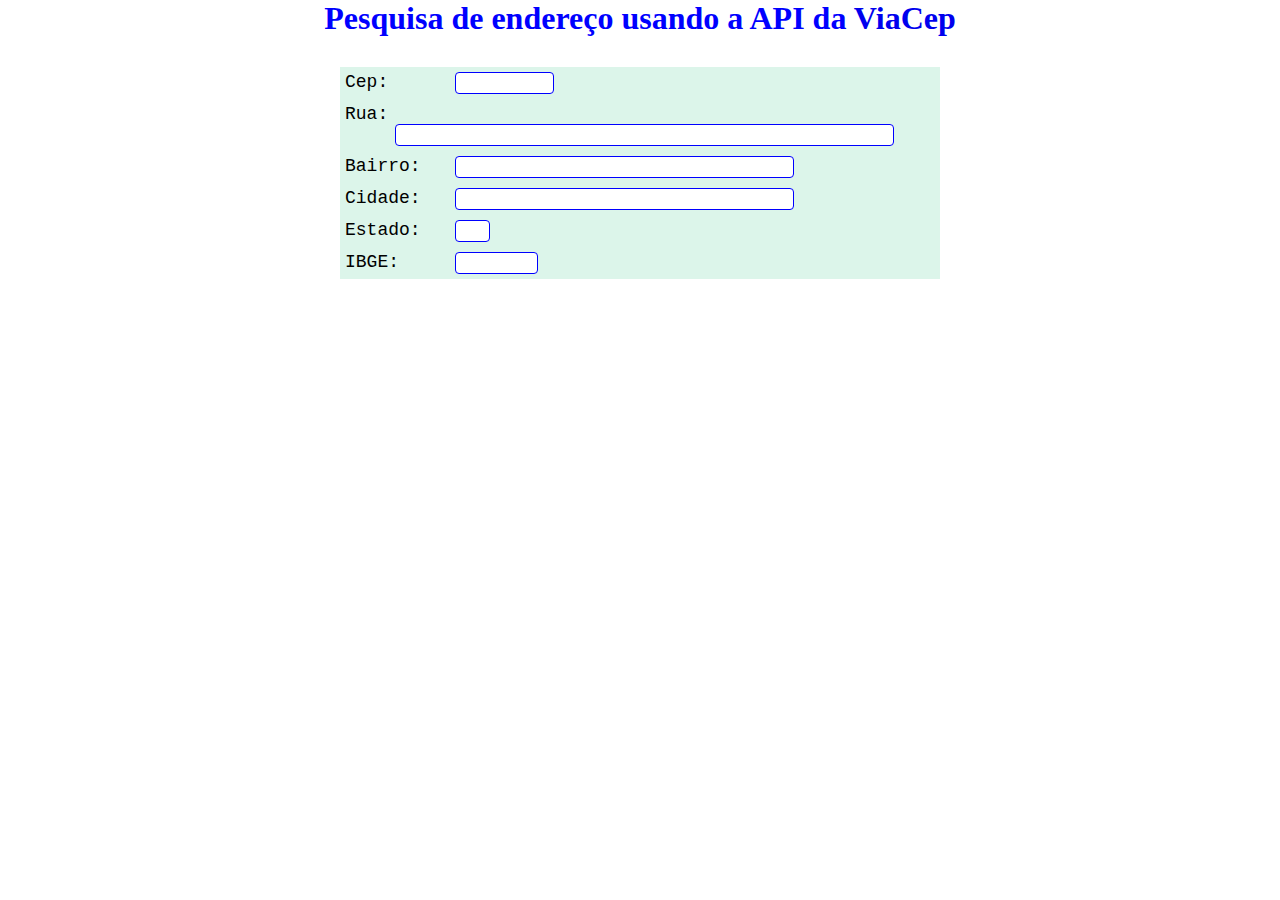
<file: index.html>
<html>

    <head>
        <title>ViaCEP Webservice</title>
        <meta http-equiv="Content-Type" content="text/html; charset=utf-8" />
        <link rel="stylesheet" href="style.css">
    </head>

    <body>
        <!-- Inicio do formulario -->
        <h1>Pesquisa de endereço usando a API da <a href="https://viacep.com.br/">ViaCep</a></h1>
        <form method="get" action="." id="formEndereco">
            <div class="linha">
                <label>Cep:</label>
                <input name="cep" type="text" id="cep" value="" size="10" maxlength="9"
                    onblur="pesquisacep(this.value);" />
            </div>

            <div class="linha">
                <label>Rua:</label>
                <input name="rua" type="text" id="rua" size="60" />
            </div>
            <div class="linha">
                <label>Bairro:</label>
                <input name="bairro" type="text" id="bairro" size="40" />
            </div>
            <div class="linha">
                <label class="label_1">Cidade:</label>
                <input name="cidade" type="text" id="cidade" size="40" />
            </div>
            <div class="linha">
                <label>Estado:</label>
                <input name="uf" type="text" id="uf" size="2" />
            </div>
            <div class="linha">
                <label>IBGE:</label>
                <input name="ibge" type="text" id="ibge" size="8" />
            </div>
        </form>
        <script src="script.js"></script>
    </body>

</html>
</file>
<file: style.css>
* {
  margin: 0;
  padding: 0;
}
h1 {
  text-align: center;
  color: blue;
}

h1 a {
  text-decoration: none;
}

form {
  background-color: rgb(220, 245, 234);
  font-family: "Courier New", Courier, monospace;
  font-size: large;
  width: 600px;
  margin: 30px auto;
}
label {
  position: relative;
  float: left;
  width: 60px;
  color: rgb(0, 0, 0);
}
input[type="text"] {
  position: relative;
  margin-left: 50px;
  border-radius: 4px;
  border: 1px solid blue;
  line-height: 20px;
}
.linha {
  padding: 5px;
}
</file>
